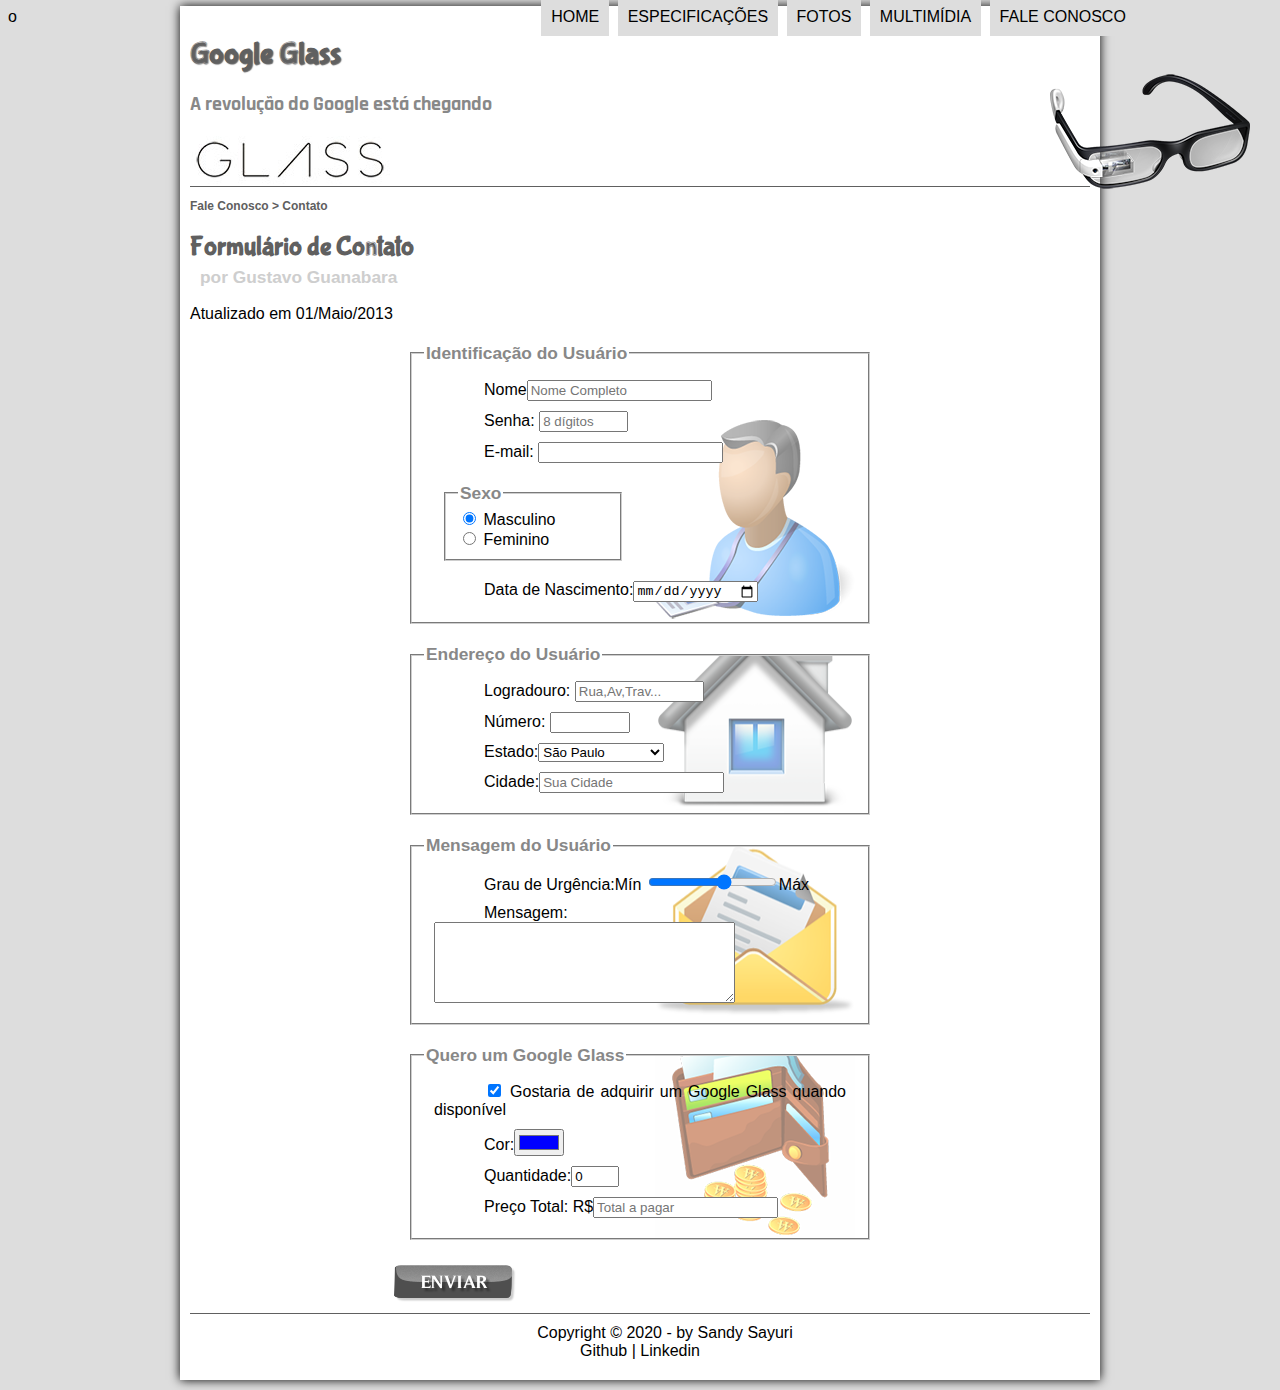
<file: projeto-glass-html5/fale-conosco-txt.html>
o<!DOCTYPE html>
<html lang="pt-br">
<head>
    <meta charset="UTF-8"/>
    <title>Tudo sobre Google Glass</title>
    <link rel="stylesheet"  href="_css/estilo.css"/>
    <link rel="stylesheet"  href="_css/form.css"/>
</head>
<script language="javascript" src="_javascript/funcoes.js"></script>
<script>
    function calculo(){
        var qtd= parseInt(document.getElementById('cQtd').value);
        tot=qtd*1500
        document.getElementById('cTot').value=tot;
    }
</script>
<body>
<div id='interface'> 
    <header id="cabecalho">
    <hgroup > 
    <h1>Google Glass</h1>
    <h2>A revolução do Google está chegando</h2>
    </hgroup>
    <img id= "icone"src="_imagens/glass-oculos-preto-peq.png"/>
<nav id="menu">
    <h1>Menu Principal</h1>
    <ul type="disc">
        <li onmouseover="mudarfoto(1)" onmouseout="mudarfoto(6)"><a href="index-txt.html">Home</a></li>
        <li onmouseover="mudarfoto(2)"onmouseout="mudarfoto(6)"><a href="specs-txt.html">Especificações</a></li>
        <li onmouseover="mudarfoto(3)"onmouseout="mudarfoto(6)"><a href="fotos-txt.html">Fotos</a></li>
        <li onmouseover="mudarfoto(4)"onmouseout="mudarfoto(6)"><a href="multimidia-txt.html">Multimídia</a></li>
        <li onmouseover="mudarfoto(5)"onmouseout="mudarfoto(6)"><a href="fale-conosco-txt.html">Fale conosco</a></li>
    </ul>
</nav>
    </header>
<section id="corpo-full">
    <article id="noticia-principal">
        <header id="cabecalho-artigo">
            <hgroup>
                <h3>Fale Conosco > Contato</h3>
                <h1>Formulário de Contato</h1>
                <h2>por Gustavo Guanabara</h2>
                <h3></h3>Atualizado em 01/Maio/2013
            </hgroup>
        </header>
        <form method="post" id="fContato" action="sandysayuri120@gmail.com" oninput="calculo()">
            <fieldset id="usuario">
                <legend > Identificação do Usuário</legend>
                <p><label for="cName">Nome</label><input type="text" nome="tNome" id="cNome" size="20" maxlength="30" placeholder="Nome Completo"/></p>
                <p><label for="cSenha">Senha:</label> <input type="password" name="tSenha" id="cSenha" size="8" maxlength="8" placeholder="8 dígitos"/></p>
                <p><label for="cNasc">E-mail:</label> <input type="email" name="tMail" id="cMail" size="20" maxlength="40"></p>
                <fieldset id="sexo"> 
                   <legend>Sexo</legend> 
                    <input type="radio" name="tSexo" id="cMasc" checked/> <label for="cMasc">Masculino</label><br>
                    <input type="radio" gname="tSexo"" id="cFem"/> <label for="cFem"> Feminino</label>
                </fieldset>    
                <p><label for="cNasc"> Data de Nascimento:</label><input type="date"name="tNasc" id="cNasc"></p>
            </fieldset>
            <fieldset id="endereco">
               <legend>Endereço do Usuário</legend> 
                    <p><label for="cRua">Logradouro:</label> <input type="text" name="tRua" id="cRua" size="13" maxlength="80" placeholder="Rua,Av,Trav..."></p>
                    <p><label for="cNum">Número:</label> <input type="number" name="tNum" id="cNum" min="0" max="99999" ></p>
                    <p><label for="cEst">Estado:</label><select name="tEst" id="cEst">
                        <optgroup label="Região Sudeste">
                            <option value="RJ">Rio de Janeiro</option>
                            <option value="SP"selected>São Paulo</option>
                            <option value="MG">Minas Gerais</option>
                        </optgroup>
                        <optgroup label="Região Sul">
                            <option value="PR">Paraná</option>
                            <option value="SC">Santa Catarina</option>
                        </optgroup>
                    </select> </p>
                    <p><label for="cCid"> Cidade:</label><input type="text" name="tCid" id="cCid" maxlength="40" size="20" placeholder="Sua Cidade" list="Cidades"> </p>
                    <datalist id="Cidades" >
                        <option value="Rio de Janero"></option>
                        <option value="Nova Iguaçu"></option>
                        <option value="Niterói"></option>
                        <option value="Belfoed Roxo"></option>
                    </datalist> 
                   
            </fieldset>
            <fieldset id="mensagem">
                <legend> Mensagem do Usuário</legend>
                    <p><label for="cUrg"> Grau de Urgência:</label>Mín
                    <input type="range" name="tUrg" id="cUrg" min="0" max="10" step="2">Máx</p>
                    <p><label for="cMsg"> Mensagem:</label>
                        <textarea name="tMsg" id="cMsg" cols="35" rows="5" placeholder="Deixe aqui sua mensagem">
                        </textarea></p>
            </fieldset>
            <fieldset id="pedido">
                <legend>Quero um Google Glass</legend> 
                    <p><input type="checkbox" nome="tPed"id="cPed" checked>
                        <label for="cPed"> Gostaria de adquirir um Google Glass quando disponível</label></p>
                    <p><label for="cCor"> Cor:</label><input type="color" name="tCor" id="cCor" value="#0000FF"></p>
                    <p><label for="cQtd"> Quantidade:</label><input type="number" name="tQtd" id="cQtd" min="0" max="5" value="0"></p>
                    <p><label for="cTot">Preço Total: R$</label><input type="text"name="tTot" id="cTot"placeholder="Total a pagar"readonly></p>
            </fieldset>
        <input type="image" name="tEnviar" src="_imagens/botao-enviar.png">        
        </form>
    </article>
</section>
<footer id="rodape">
    <p>Copyright &copy; 2020 - by Sandy Sayuri<br>
    <a href="https://github.com/Sandy-Sayuri" target="_blank">Github</a> |<a href="https://www.linkedin.com/in/sandy-sayuri-37a69b189/"target="_blank"> Linkedin</a></p>
    </footer>
    <script src="_javascript/funcoes.js"></script>
    </div>   
    </body>
    </html>
</file>
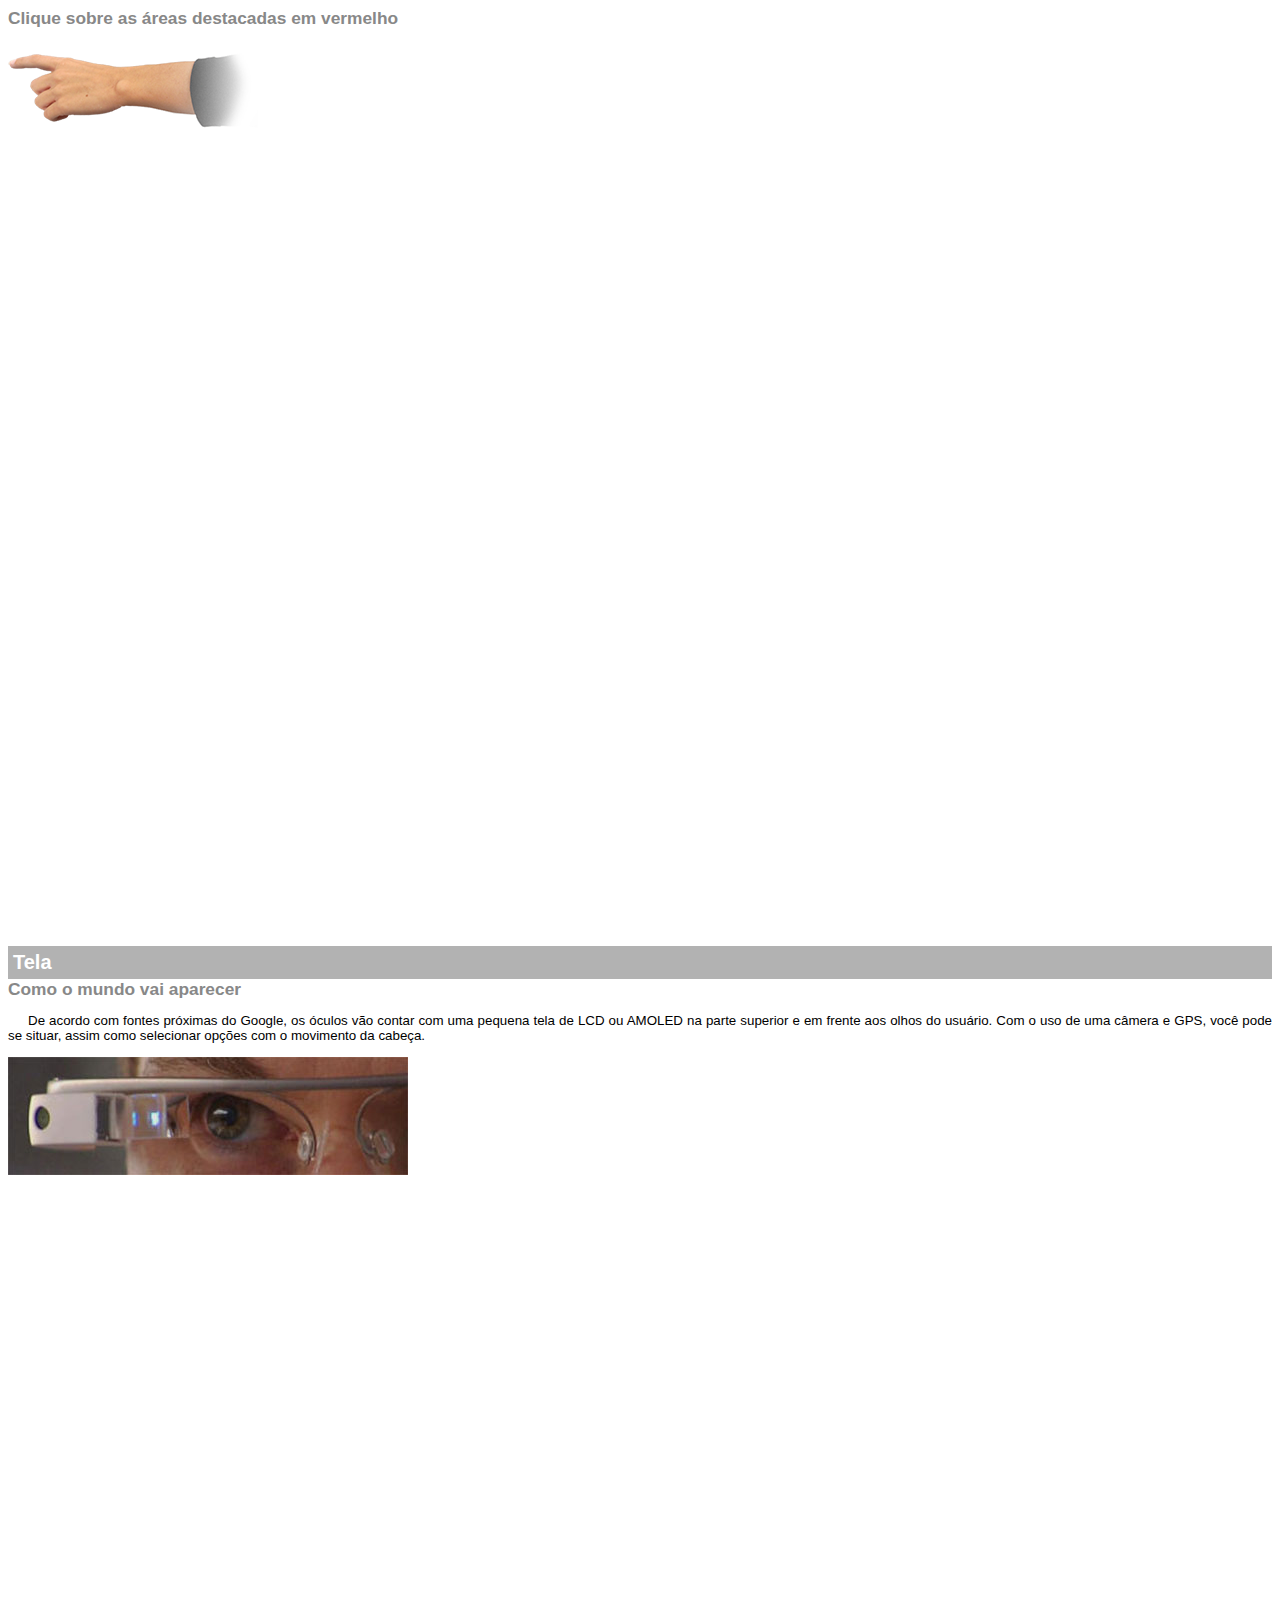
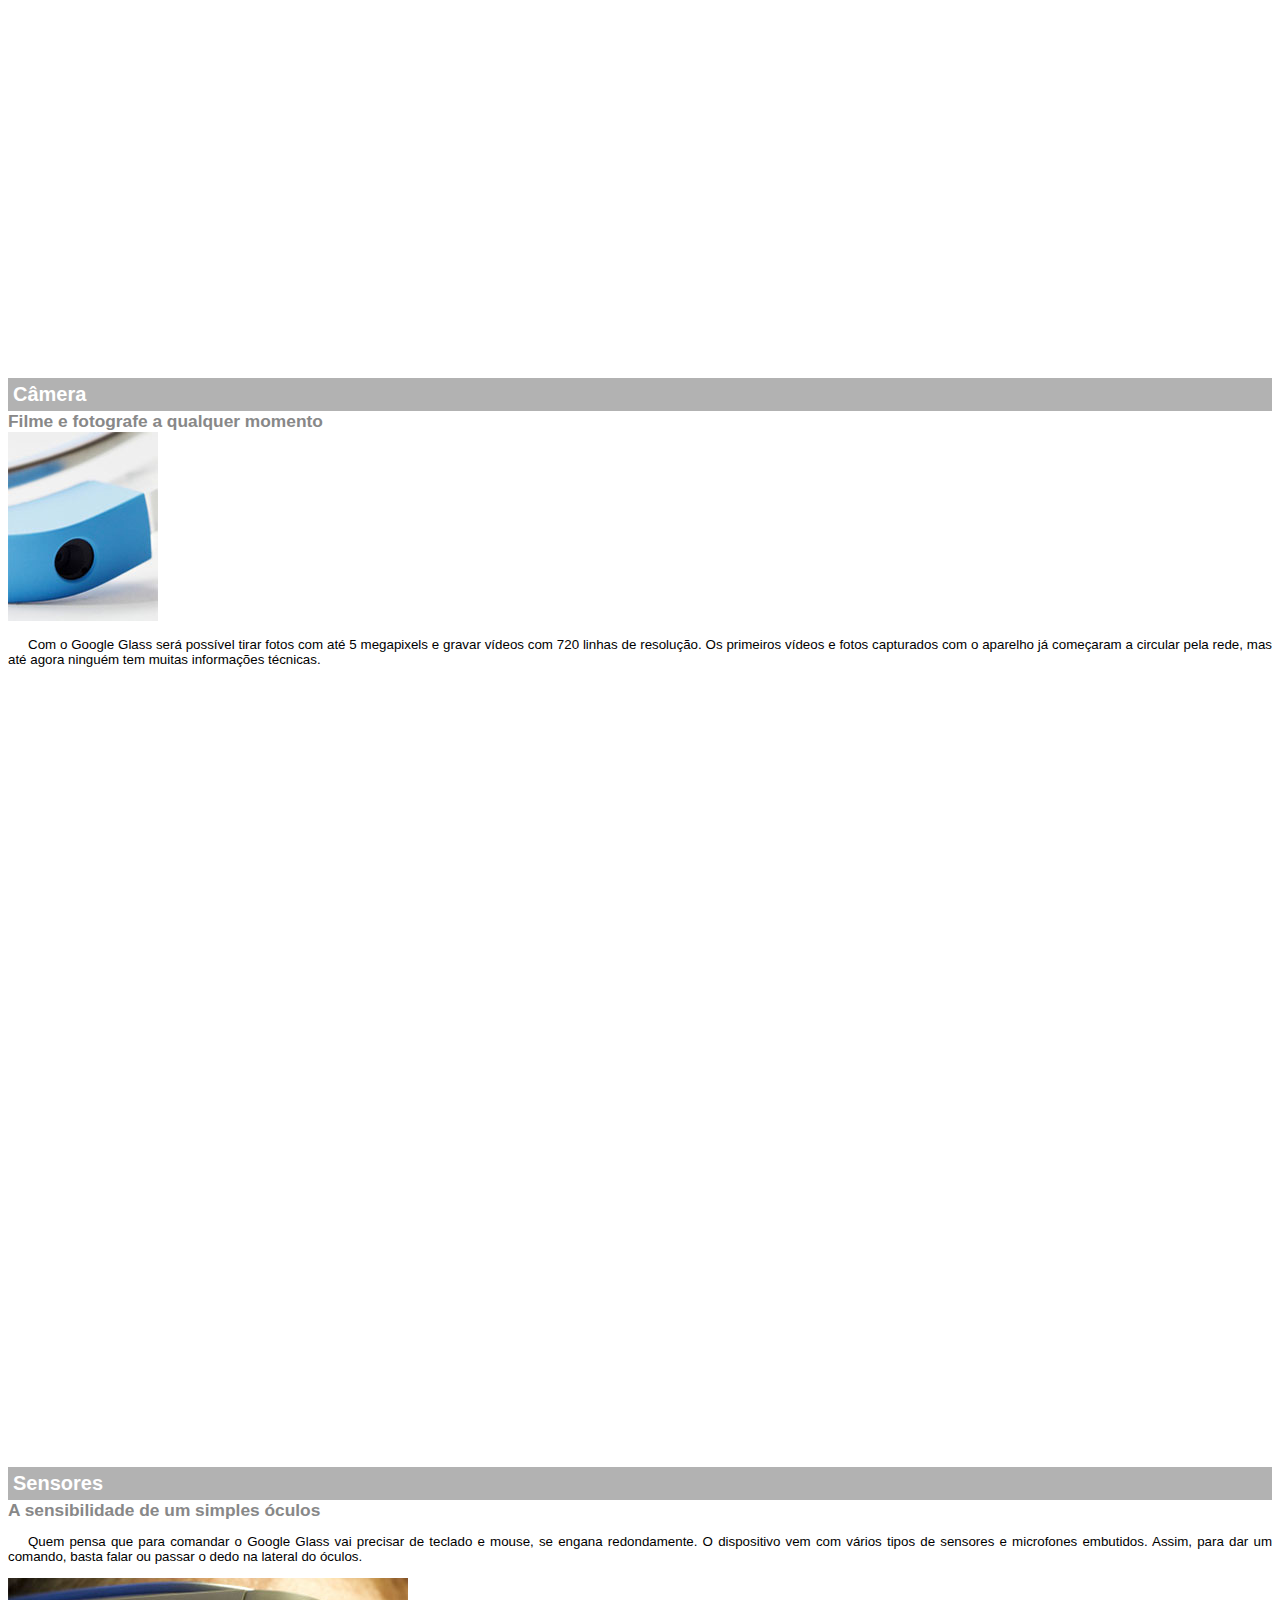
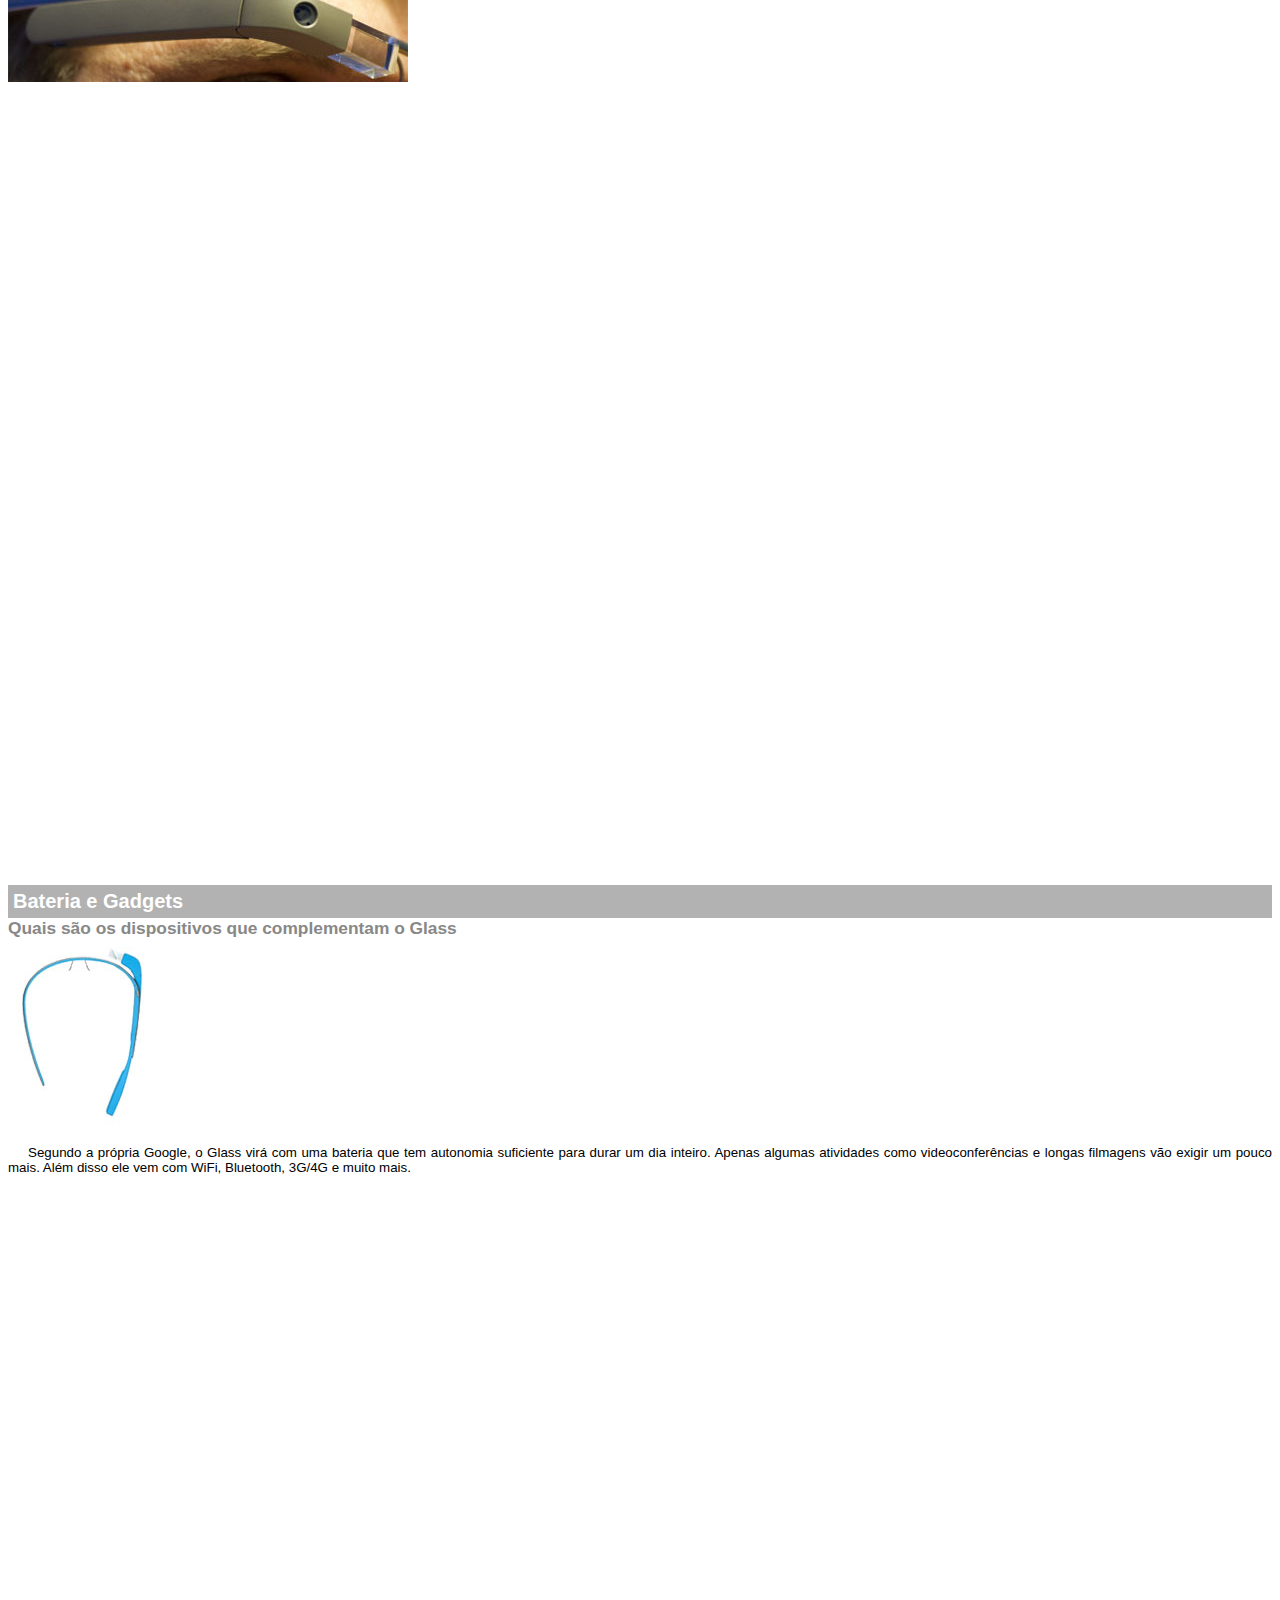
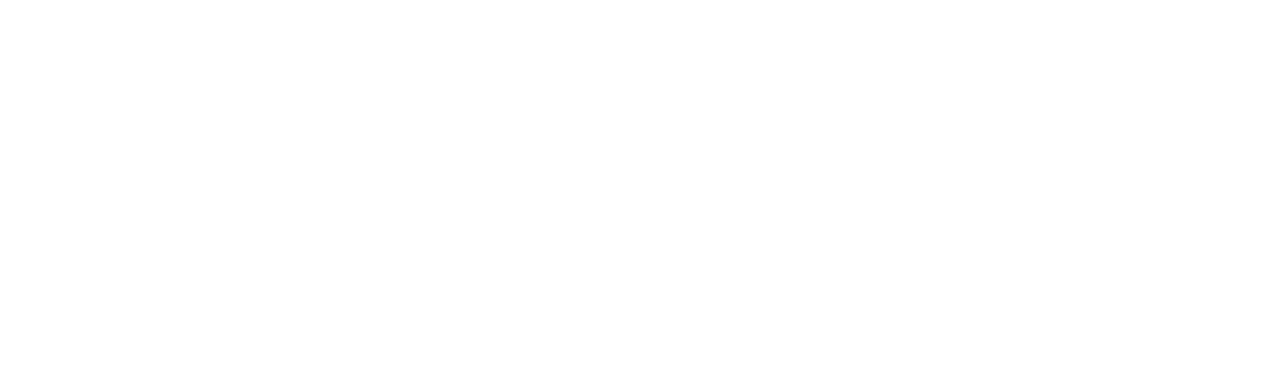
<file: projeto-glass-html5/google-glass-txt.html>
<!DOCTYPE html>
<html lang="pt-BR">
    <head>
        <meta charset="UTF-8"/>
        <style>
            body{
                font-family: Arial;
                font-size: 10pt;
            }
            p{
                text-align: justify;
                text-indent: 20px;
            }
            article h1{
                font-size: 15pt;
                color: #ffffff;
                background-color: rgba(0,0,0,.3);
                padding: 5px;
                margin: 0px;
            }
            article h2{
                font-size: 13pt;
                color: #888888;
                margin: 0px;
            }
            article{
                margin-block-end: 800px;
            }
            img.img-dir{
                display: block;
                float: right;
                margin-left:5px ;
            }
        </style>
    </head>
    <body>
        <article id="topo">
            <header>
                <h2>Clique sobre as áreas destacadas em vermelho</h2>
            </header>
            <img src="_imagens/mao.png" alt="Mão apontado para a esquerda">
        </article> 
        <article id="tela">
            <header>
            <h1>Tela</h1>
            <h2>Como o mundo vai aparecer</h2>
            </header>
            <p>De acordo com fontes próximas do Google, os óculos vão contar com uma pequena tela de LCD ou AMOLED na parte superior e em frente aos olhos do usuário. Com o uso de uma câmera e GPS, você pode se situar, assim como selecionar opções com o movimento da cabeça.</p>
            <img src="_imagens/det-tela.jpg" alt="Tela do Google Glass">
        </article>
        <article id="camera">
            <header>
            <h1>Câmera</h1>
            <h2>Filme e fotografe a qualquer momento</h2>
            </header>
            <img src="_imagens/det-camera.jpg" id="img-dir"alt="Câmera do Google Glass">
            <p>Com o Google Glass será possível tirar fotos com até 5 megapixels e gravar vídeos com 720 linhas de resolução. Os primeiros vídeos e fotos capturados com o aparelho já começaram a circular pela rede, mas até agora ninguém tem muitas informações técnicas.</p>
        </article>
        <article id="sensores">
            <header>
                <h1>Sensores</h1>
                <h2>A sensibilidade de um simples óculos</h2>
            </header>
            <p>
            Quem pensa que para comandar o Google Glass vai precisar de teclado e mouse, se engana redondamente. O dispositivo vem com vários tipos de sensores e microfones embutidos. Assim, para dar um comando, basta falar ou passar o dedo na lateral do óculos.</p>
            <img src="_imagens/det-touch.jpg"alt="Sensores do Google Glass">
        </article>
        <article id=" Bateria e Gadgets">
            <header>
                <h1>Bateria e Gadgets</h1>
                <h2>Quais são os dispositivos que complementam o Glass</h2>
            </header>
            <img src="_imagens/det-bateria.jpg" id="img-dir" alt="Bateria a Gadgets do Google Glass">
            <p>Segundo a própria Google, o Glass virá com uma bateria que tem autonomia suficiente para durar um dia inteiro. Apenas algumas atividades como videoconferências e longas filmagens vão exigir um pouco mais. Além disso ele vem com WiFi, Bluetooth, 3G/4G e muito mais.</p>
        </article>
</body>
</html>
</file>
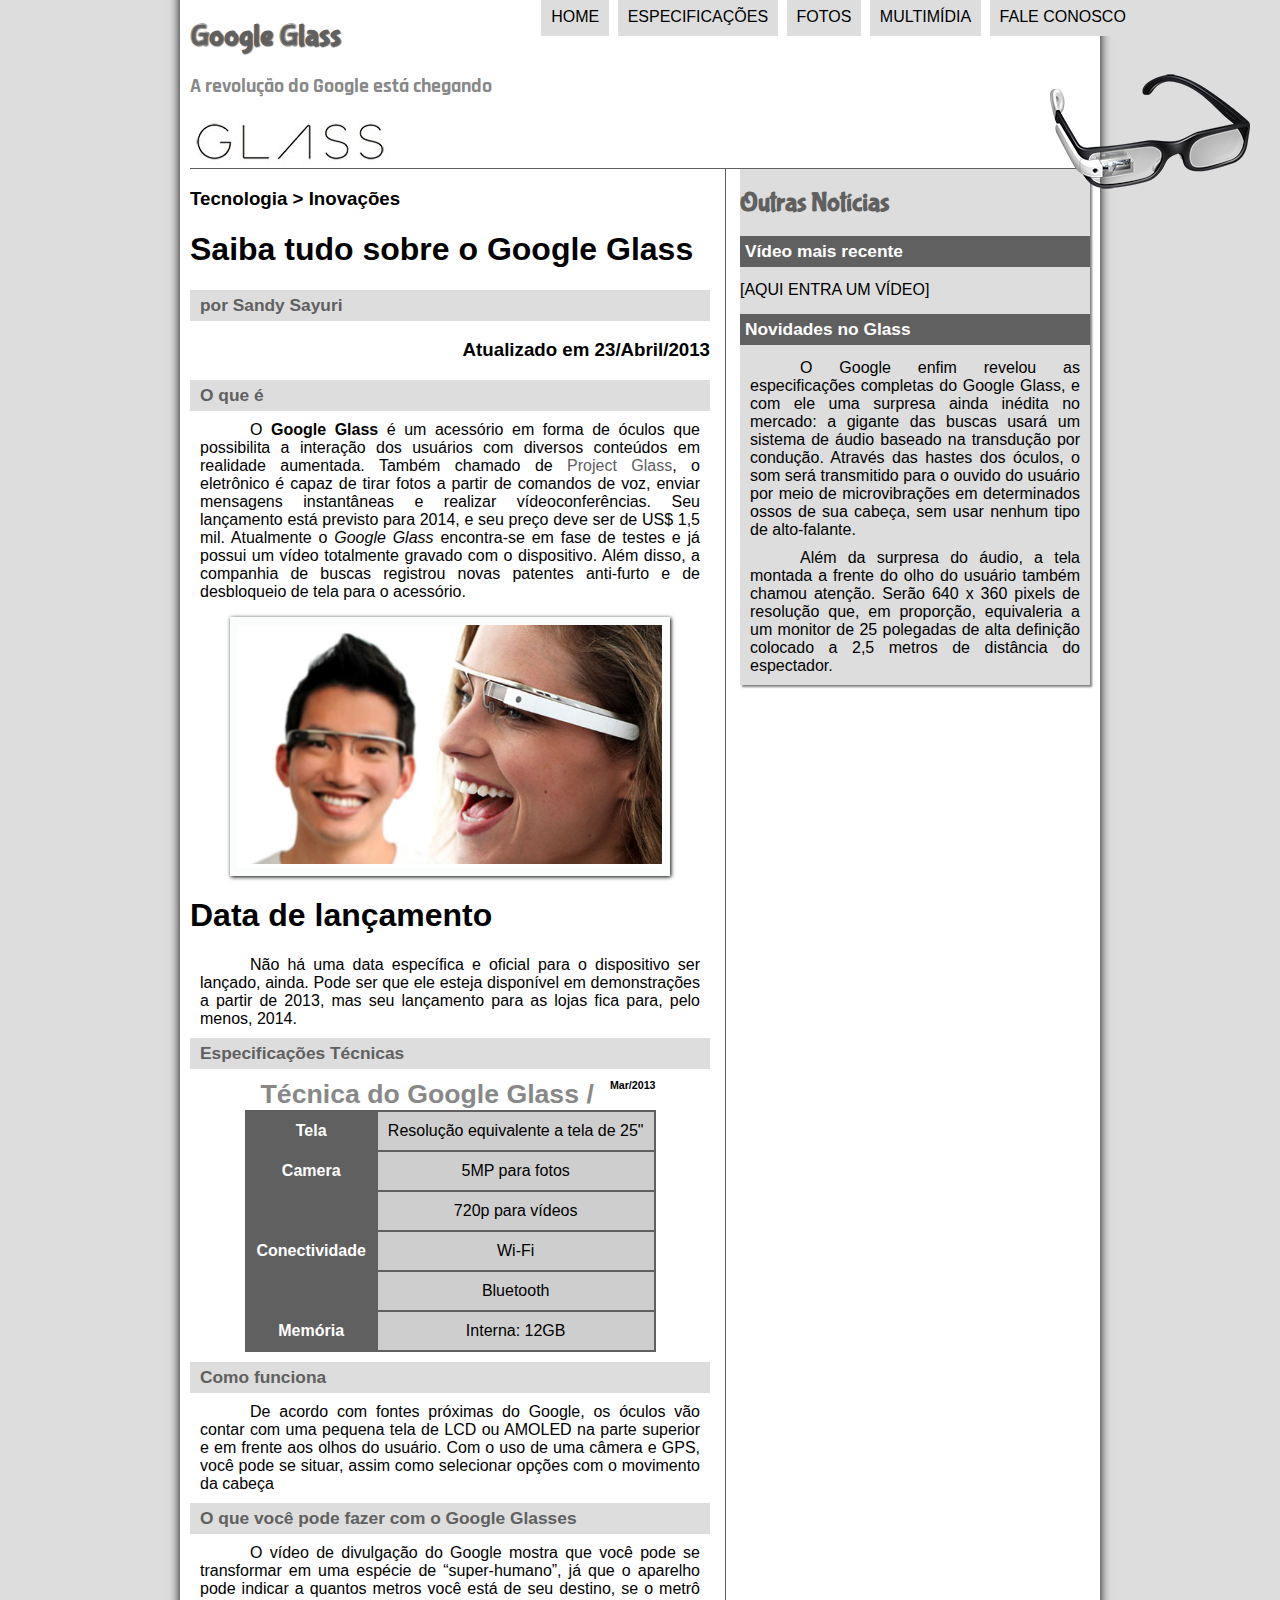
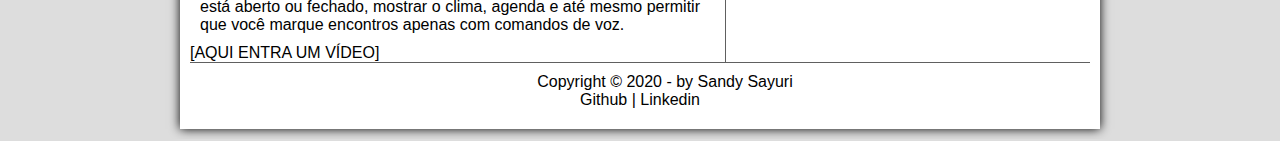
<file: projeto-glass-html5/index-txt.html>
<!DOCTYPE html>
<html lang="pt-br">
<head>
    <meta charset="UTF-8"/>
    <title>Tudo sobre Google Glass</title>
    <link rel="stylesheet"  href="_css/estilo.css"/>
</head>
<body>
<div id='interface'> 
    <header id="cabecalho">
    <hgroup > 
    <h1>Google Glass</h1>
    <h2>A revolução do Google está chegando</h2>
    </hgroup>
    <img id= "icone"src="_imagens/glass-oculos-preto-peq.png"/>
<nav id="menu">
    <h1>Menu Principal</h1>
    <ul type="disc">
        <li onmouseover="mudarfoto(1)" onmouseout="mudarfoto(6)"><a href="index-txt.html">Home</a></li>
        <li onmouseover="mudarfoto(2)"onmouseout="mudarfoto(6)"><a href="specs-txt.html">Especificações</a></li>
        <li onmouseover="mudarfoto(3)"onmouseout="mudarfoto(6)"><a href="fotos-txt.html">Fotos</a></li>
        <li onmouseover="mudarfoto(4)"onmouseout="mudarfoto(6)"><a href="multimidia-txt.html">Multimídia</a></li>
        <li onmouseover="mudarfoto(5)"onmouseout="mudarfoto(6)"><a href="fale-conosco-txt.html">Fale conosco</a></li>
    </ul>
</nav>
    </header>

<section id="corpo" >
    <article id="noticia-principal">
        <head id="cabecalho-artigo">
            <hgroup>
            <h3>Tecnologia > Inovações</h3>
            <h1>Saiba tudo sobre o Google Glass</h1>
            <h2>por Sandy Sayuri</h2>
            <h3 class="direita">Atualizado em 23/Abril/2013</h3>
            </hgroup>
        </head>
        <h2>O que é</h2>
        <p>O <span style="font-weight:900;">Google Glass</span> é um acessório em forma de óculos que possibilita a interação dos usuários com diversos conteúdos em realidade aumentada. Também chamado de <a href="https://www.google.com/glass/start/ " target="_blank">Project Glass</a>, o eletrônico é capaz de tirar fotos a partir de comandos de voz, enviar mensagens instantâneas e realizar vídeo&shy;con<wbr/>ferên</wbr>cias. Seu lançamento está previsto para 2014, e seu preço deve ser de US$ 1,5 mil. Atualmente o <em>Google Glass</em> encontra-se em fase de testes e já possui um vídeo totalmente gravado com o dispositivo. Além disso, a companhia de buscas registrou novas patentes anti-furto e de desbloqueio de tela para o acessório.</p>
        <figure class="quadro-homem-mulher">
            <img  src="_imagens/glass-quadro-homem-mulher.jpg"/>
            <figcaption>
                <h3>Google Glass</h3>
                <p> Um nova maneira de ver o mundo</p>
            </figcaption>
        </figure>
        
        <h1>Data de lançamento</h1>
        <p>Não há uma data específica e oficial para o dispositivo ser lançado, ainda. Pode ser que ele esteja disponível em demonstrações a partir de 2013, mas seu lançamento para as lojas fica para, pelo menos, 2014.</p>

        <h2>Especificações Técnicas</h2>
                <table id="tabela">
                <caption> Técnica do Google Glass <span>Mar/2013</span>/</caption>

                <tr><td class="ce">Tela</td><td class="cd">Resolução equivalente a tela de 25"</td></tr>
                <tr><td rowspan="2"class="ce">Camera</td><td class="cd"> 5MP para fotos </td> </tr>
                <tr><td class="cd">720p para vídeos</td></tr>
            <tr><td rowspan="2"class="ce">Conectividade</td> <td class="cd">Wi-Fi  </td></tr>
            <tr><td class="cd">Bluetooth</td></tr>
                <tr><td class="ce">Memória</td> <td class="cd">Interna: 12GB</td></tr>
                </table>
        
        <h2>Como funciona</h2>
        <p>De acordo com fontes próximas do Google, os óculos vão contar com uma pequena tela de LCD ou AMOLED na parte superior e em frente aos olhos do usuário. Com o uso de uma câmera e GPS, você pode se situar, assim como selecionar opções com o movimento da cabeça</p>

        <h2>O que você pode fazer com o Google Glasses</h2>
        <p>O vídeo de divulgação do Google mostra que você pode se transformar em uma espécie de “super-<wbr>humano”, já que o aparelho pode indicar a quantos metros você está de seu destino, se o metrô está aberto ou fechado, mostrar o clima, agenda e até mesmo permitir que você marque encontros apenas com comandos de voz.</p>
        [AQUI ENTRA UM VÍDEO]    
    </article>
</section>
<aside id=lateral>
<h1>Outras Notícias</h1>
<h2>Vídeo mais recente</h2>

[AQUI ENTRA UM VÍDEO]

<h2>Novidades no Glass</h2>
<p>O Google enfim revelou as especificações completas do Google Glass, e com ele uma surpresa ainda inédita no mercado: a gigante das buscas usará um sistema de áudio baseado na transdução por condução. Através das hastes dos óculos, o som será transmitido para o ouvido do usuário por meio de microvibrações em determinados ossos de sua cabeça, sem usar nenhum tipo de alto-falante.</p>

<p>Além da surpresa do áudio, a tela montada a frente do olho do usuário também chamou atenção. Serão 640 x 360 pixels de resolução que, em proporção, equivaleria a um monitor de 25 polegadas de alta definição colocado a 2,5 metros de distância do espectador.</p>
</aside>
<footer id="rodape">
<p>Copyright &copy; 2020 - by Sandy Sayuri<br>
<a href="https://github.com/Sandy-Sayuri" target="_blank">Github</a> |<a href="https://www.linkedin.com/in/sandy-sayuri-37a69b189/"target="_blank"> Linkedin</a></p>
</footer>
<script src="_javascript/funcoes.js"></script>
</div>   
</body>
</html>
</file>
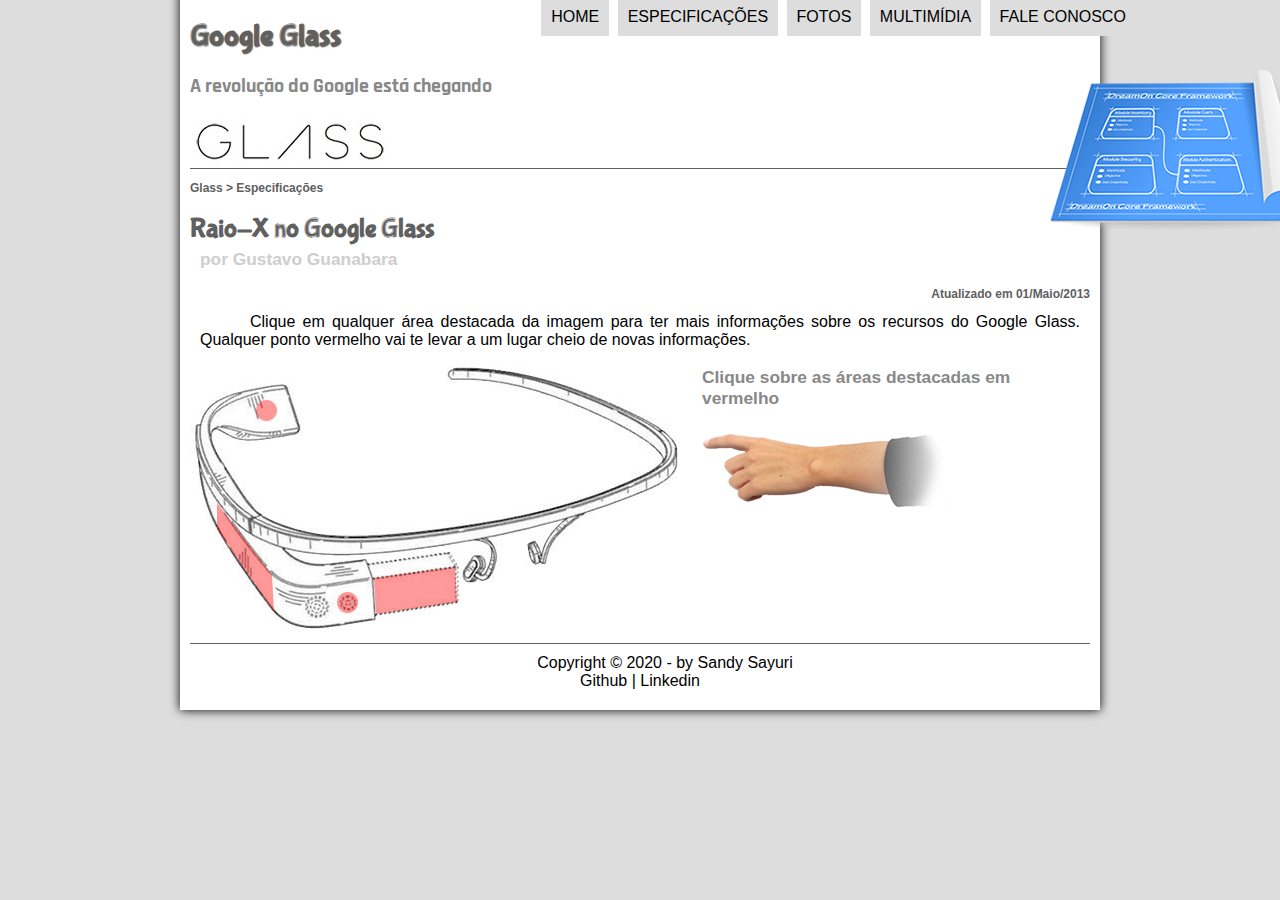
<file: projeto-glass-html5/specs-txt.html>
<!DOCTYPE html>
<html lang="pt-br">
<head>
    <meta charset="UTF-8"/>
    <title>Tudo sobre Google Glass</title>
    <link rel="stylesheet"  href="_css/estilo.css"/>
    <link rel="stylesheet"  href="_css/specs.css"/>
</head>
<body>
<div id='interface'> 
    <header id="cabecalho">
    <hgroup > 
    <h1>Google Glass</h1>
    <h2>A revolução do Google está chegando</h2>
    </hgroup>
    <img id= "icone"src="_imagens/especificacoes.png"/>
<nav id="menu">
    <h1>Menu Principal</h1>
    <ul type="disc">
        <li onmouseover="mudarfoto(1)" onmouseout="mudarfoto(2)"><a href="index-txt.html">Home</a></li>
        <li onmouseover="mudarfoto(2)"onmouseout="mudarfoto(2)"><a href="specs-txt.html">Especificações</a></li>
        <li onmouseover="mudarfoto(3)"onmouseout="mudarfoto(2)"><a href="fotos-txt.html">Fotos</a></li>
        <li onmouseover="mudarfoto(4)"onmouseout="mudarfoto(2)"><a href="multimidia-txt.html">Multimídia</a></li>
        <li onmouseover="mudarfoto(5)"onmouseout="mudarfoto(2)"><a href="fale-conosco-txt.html">Fale conosco</a></li>
    </ul>
</nav>
    </header>
<section id="corpo-full">
    <article id="noticia-principal">
        <header id="cabecalho-artigo">
            <hgroup>
                <h3>Glass > Especificações</h3>
                <h1>Raio-X no Google Glass</h1>
                <h2>por Gustavo Guanabara</h2>
                <h3 class="direita">Atualizado em 01/Maio/2013</h3>
            </hgroup>
        </header>
        <p>Clique em qualquer área destacada da imagem para ter mais informações sobre os recursos do Google Glass. Qualquer ponto vermelho vai te levar a um lugar cheio de novas informações.</p>
        <section id="conteudo">
            <img src="_imagens/glass-esquema-marcado.jpg"usemap="#meumapa">
            <map name="meumapa">
                <area shape="rect" coords="179,202,270,260"href="google-glass-txt.html#tela"target="janela"/>
                <area shape="circle" coords="158,243,12" href="google-glass-txt.html#camera" target="janela">
                <area shape="circle" coords="73,52,12"
                href="google-glass-txt.html#gadgets"target="janela"/>
                <area shape="poly" coords="28,143,83,216,84,249,27,169" href="google-glass-txt.html#sensores"
                target="janela"/>
            </map>
            <iframe src="google-glass-txt.html" name="janela" id="janela" ></iframe>
       </section> 
    </article>
</section>
<footer id="rodape">
    <p>Copyright &copy; 2020 - by Sandy Sayuri<br>
    <a href="https://github.com/Sandy-Sayuri" target="_blank">Github</a> |<a href="https://www.linkedin.com/in/sandy-sayuri-37a69b189/"target="_blank"> Linkedin</a></p>
    </footer>
    <script src="_javascript/funcoes.js"></script>
    </div>   
    </body>
    </html>
</file>
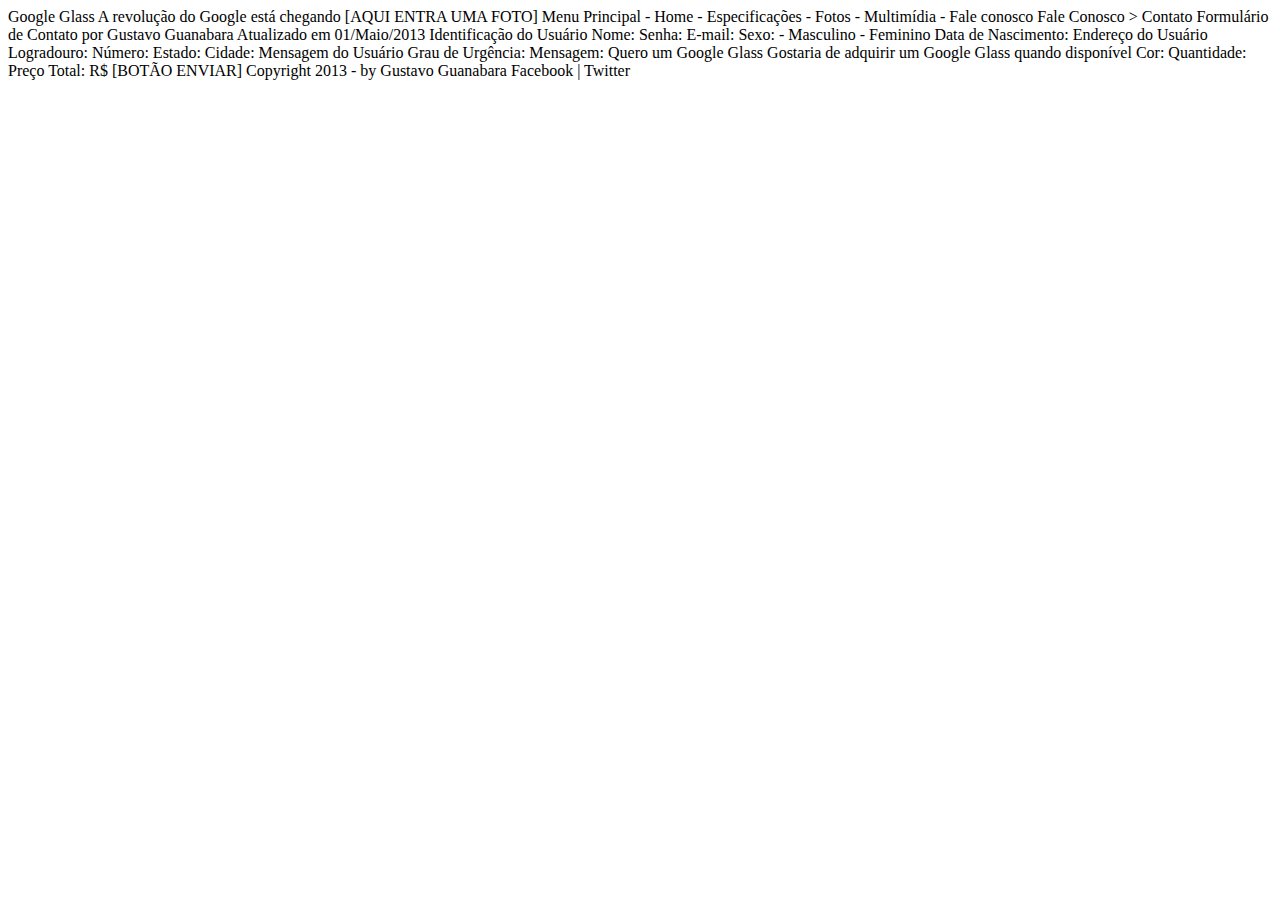
<file: projeto-glass-html5/_textos/fale-conosco-txt.html>
<!DOCTYPE html>
<html lang="pt-br">
<head>
    <meta charset="UTF-8"/>
    <title>Tudo sobre Google Glass</title>
</head>
<body>
<div> 
Google Glass
A revolução do Google está chegando

[AQUI ENTRA UMA FOTO]

Menu Principal
- Home
- Especificações
- Fotos
- Multimídia
- Fale conosco

Fale Conosco > Contato
Formulário de Contato
por Gustavo Guanabara
Atualizado em 01/Maio/2013

Identificação do Usuário
    Nome:
    Senha:
    E-mail:
    Sexo:
        - Masculino
        - Feminino
    Data de Nascimento:

Endereço do Usuário
    Logradouro:
    Número:
    Estado:
    Cidade:

Mensagem do Usuário
    Grau de Urgência:
    Mensagem:

Quero um Google Glass
    Gostaria de adquirir um Google Glass quando disponível
    Cor:
    Quantidade:
    Preço Total: R$


[BOTÃO ENVIAR]

Copyright 2013 - by Gustavo Guanabara
Facebook | Twitter
</div>   
</body>
</html>
</file>
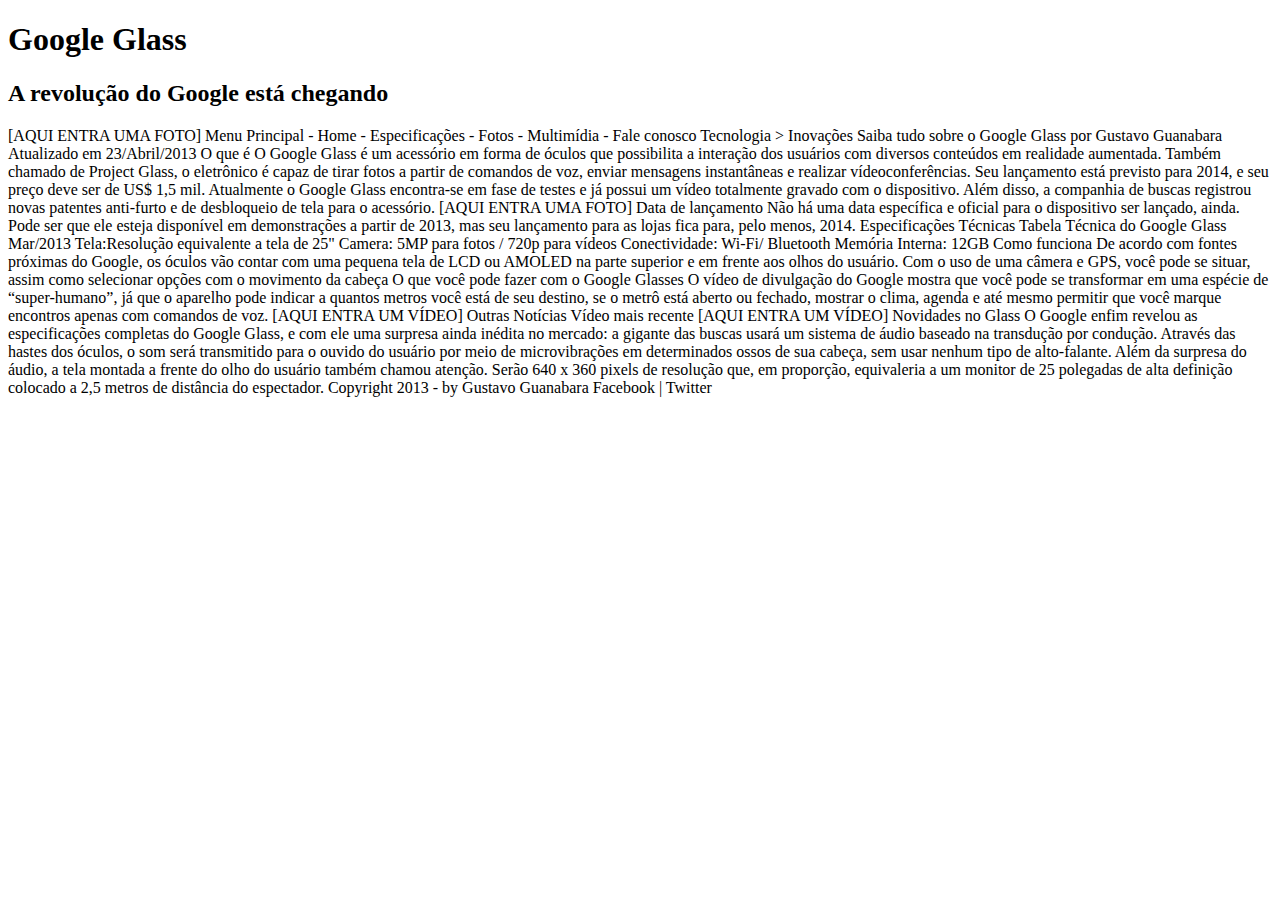
<file: projeto-glass-html5/_textos/index-txt.html>
<!DOCTYPE html>
<html lang="pt-br">
<head>
    <meta charset="UTF-8"/>
    <title>Tudo sobre Google Glass</title>
</head>
<body>
<div id='interface'> 
    <hgroup>
<h1>Google Glass</h1>
<h2>A revolução do Google está chegando</h2>
</hgroup>
[AQUI ENTRA UMA FOTO]

Menu Principal
- Home
- Especificações
- Fotos
- Multimídia
- Fale conosco

Tecnologia > Inovações
Saiba tudo sobre o Google Glass
por Gustavo Guanabara
Atualizado em 23/Abril/2013

O que é
O Google Glass é um acessório em forma de óculos que possibilita a interação dos usuários com diversos conteúdos em realidade aumentada. Também chamado de Project Glass, o eletrônico é capaz de tirar fotos a partir de comandos de voz, enviar mensagens instantâneas e realizar vídeoconferências. Seu lançamento está previsto para 2014, e seu preço deve ser de US$ 1,5 mil. Atualmente o Google Glass encontra-se em fase de testes e já possui um vídeo totalmente gravado com o dispositivo. Além disso, a companhia de buscas registrou novas patentes anti-furto e de desbloqueio de tela para o acessório.

[AQUI ENTRA UMA FOTO]

Data de lançamento
Não há uma data específica e oficial para o dispositivo ser lançado, ainda. Pode ser que ele esteja disponível em demonstrações a partir de 2013, mas seu lançamento para as lojas fica para, pelo menos, 2014.

Especificações Técnicas
Tabela Técnica do Google Glass Mar/2013

Tela:Resolução equivalente a tela de 25"
Camera: 5MP para fotos / 720p para vídeos
Conectividade: Wi-Fi/ Bluetooth
Memória Interna: 12GB

Como funciona
De acordo com fontes próximas do Google, os óculos vão contar com uma pequena tela de LCD ou AMOLED na parte superior e em frente aos olhos do usuário. Com o uso de uma câmera e GPS, você pode se situar, assim como selecionar opções com o movimento da cabeça

O que você pode fazer com o Google Glasses
O vídeo de divulgação do Google mostra que você pode se transformar em uma espécie de “super-humano”, já que o aparelho pode indicar a quantos metros você está de seu destino, se o metrô está aberto ou fechado, mostrar o clima, agenda e até mesmo permitir que você marque encontros apenas com comandos de voz.

[AQUI ENTRA UM VÍDEO]

Outras Notícias
Vídeo mais recente

[AQUI ENTRA UM VÍDEO]

Novidades no Glass
O Google enfim revelou as especificações completas do Google Glass, e com ele uma surpresa ainda inédita no mercado: a gigante das buscas usará um sistema de áudio baseado na transdução por condução. Através das hastes dos óculos, o som será transmitido para o ouvido do usuário por meio de microvibrações em determinados ossos de sua cabeça, sem usar nenhum tipo de alto-falante.

Além da surpresa do áudio, a tela montada a frente do olho do usuário também chamou atenção. Serão 640 x 360 pixels de resolução que, em proporção, equivaleria a um monitor de 25 polegadas de alta definição colocado a 2,5 metros de distância do espectador.

Copyright 2013 - by Gustavo Guanabara
Facebook | Twitter
</div>   
</body>
</html>
</file>
<file: projeto-glass-html5/_css/estilo.css>
@charset "UTF-8";
@import url('https://fonts.googleapis.com/css2?family=Rajdhani:wght@300&display=swap');
@font-face{
    font-family: "fontelogo";
    src: url("../_fonts/bubblegum-sans-regular.otf");
}
body{
    font-family: Arial, sans-serif;
    background-color: #dddddd;
    color: black;
}
div#interface{
    width: 900px;
    background-color: #ffffff;/*cor dentro de onde esta escrito*/
    margin: -20px auto 10px auto;/*margem qua vc cria */
    box-shadow: 0px 0px 10px black;/*sobra da borda da tela*/
    padding: 10px 10px 10px 10px
}
p{
    text-align: justify;
    text-indent: 50px;
    margin: 10px 10px 10px 10px;
}
a{
  color: #606060;  
  text-decoration: none;
}
a :hover{
    text-decoration: underline;
}
h2{
    text-align: left;
}
/*imagem do óculos*/
header#cabecalho img#icone{
    position: absolute;
    left: 1050px;
    top:70px;
}
/*titulos do cabeçalho*/
header#cabecalho h1{
    font-family: "fontelogo", sans-serif;
    font-size: 30px;
    color:#606060 ;
    text-shadow: 1px 1px 1px rgba(0, 0,0,.6);
    padding: 0px;
}
header#cabecalho h2{
    font-family: 'Rajdhani', sans-serif;
    color: #888888;
    font-size: 15pt;
}
/*logo da empresa*/
header#cabecalho{
    border-bottom: 1px #606060 solid;
    height: 150px;
    background:url("../_imagens/glass-logo-peq.jpg")no-repeat 0px 100px;
}
/*formatação da imagem com legenda*/
figure.quadro-homem-mulher{  
    position: relative; 
    border:8px solid rgba(240, 243, 243, 0.26);
    box-shadow: 1px 1px 4px black;
}
figure.quadro-homem-mulher img{
    width: 100%; 
    height: 100%;
}
figure.quadro-homem-mulher figcaption{
    opacity: 0;
    position: absolute;
    top: 0px;
    background-color: rgba(0, 0, 0, 0.4);
    color: white;
    width: 100%;
    height: 100%;
    padding: 10px;
    box-sizing: border-box;
    transition:opacity 1s;
}
figure.quadro-homem-mulher:hover figcaption{
    opacity: 1;
}
/*menu*/
nav#menu{
    display: block;
}
nav#menu ul{
    list-style: none;
    text-transform: uppercase;
    position:absolute ;
    top:-20px;
    left: 39%;
    
}
nav#menu li{
    display: inline-block;
    background-color: #dddddd;
    padding: 10px;
    margin: 2px;
    transition: background-color 1s;
    -webkit-transition: background-color 1s;
    -moz-transition: background-color 1s;
    -o-transition: background-color 1s;
    -ms-transition:background-color 1s;
    transition: background-color 1s;/*a demosra de mudansa de cor*/
}
nav#menu li:hover{
    background-color: #606060;

}
nav#menu h1{
    display: none;
}
nav#menu a{
    color: black;
    text-decoration: none;
}
nav#menu a:hover{
    color: white;
    text-decoration:underline;
}
/*corpo*/
section#corpo{
    display: block;
    width: 520px;
    float:left ;
    border-right:1px solid#606060 ;
    padding-right: 15px;
}
/*interface*/
article#noticia-principal h2{
    font-size: 13pt;
    color: #606060;
    background-color: #dddddd;
    padding: 5px 0px 5px 10px;
    margin: 10px 0px 10px;
}
header#cabecalho-artigo h1{
    font-family: 'fontelogo',sans-serif;
    font-size: 20pt;
    color: #606060;
    margin-bottom: 0px;
}
header#cabecalho-artigo h2{
    font-size: 13pt;
    color: #cecece;
    background-color: #ffffff;
    margin: 0px;
}
header#cabecalho-artigo h3{
    font-size: 12px;
    color: #606060;
}
.direita{
   text-align: right; 
}
/*tabela*/
table#tabela{
    border:1px solid #606060;
    border-spacing:0px ;
    margin-left: auto;
    margin-right: auto;
}
table#tabela td{
    border: 1px solid #606060;
    padding:10px ;
    text-align: center;
    vertical-align: middle;
}
table#tabela td.ce{
    color: #ffffff;
    background-color: #606060;
    vertical-align: top;
    font-weight: bold;
}
table#tabela td.cd{
    background-color: #cecece;

}
table#tabela caption{
    color: #888888;
    font-size: 20pt;
    font-weight: bolder;
}
table#tabela caption span{
    display: block;
    float: right;
    color: #000000;
    font-size: 8pt;
}
/*lateral*/
aside#lateral{
    display: block;
    width: 350px;
    float: right;
    background-color: #dddddd;
    margin-top:10px ;
    box-shadow: 2px 2px 2px rgba(0, 0, 0, 0.5);
    margin-top: 0px;
}
aside#lateral h1{
    font-family: "fontelogo",sans-serif;
    font-size: 20pt;
    color: #606060;
}
aside#lateral h2{
    background-color: #606060;
    font-size: 13pt;
    color: #ffffff;
    padding: 5px;
}
/*roda pé*/
footer#rodape{
    clear: both;
    border-top: 1px solid #606060;
}
footer#rodape p{
    text-align: center;
}
footer#rodape a{
   color: black;
   text-decoration: none; 
}
</file>
<file: projeto-glass-html5/_css/form.css>
@charset "UTF-8";

form{
    width: 500px;
    margin: auto;
}
input textarea{
    font-family:sans-serif;
    font-weight: normal;
    font-size: 13pt;
    background-color: rgba(255, 255, 255, 0.8);
}
input:hover, textarea:hover{
    background-color: #dddddd;
}
legend{
    color: #888888;
    font-weight: bold;
    font-size: 13pt;
    font-family: sans-serif;
}
fieldset{
    border-color: #cecece;
    margin: 20px;
}
fieldset#sexo{
    width: 150px;
}
fieldset#usuario{
   background: url("../_imagens/icone-contato.png") no-repeat 95% 95%; 
}
fieldset#endereco{
    background: url("../_imagens/icone-endereco.png") no-repeat 95% 95%; 
 }
 fieldset#mensagem{
    background: url("../_imagens/icone-mensagem.png") no-repeat 95% 95%; 
 }
 fieldset#pedido{
    background: url("../_imagens/icone-pagamento.png") no-repeat 95% 95%;
 
 }
</file>
<file: projeto-glass-html5/_css/specs.css>
@charset "UTF-8";
section#conteudo{
    width: 1000px;
    margin: auto;
}
iframe#janela{
    width: 400px;
    height: 280px;
    border: none;
    overflow: hidden;
}
iframe#janela::-webkit-scrollbar{
    display: none;
}
</file>
